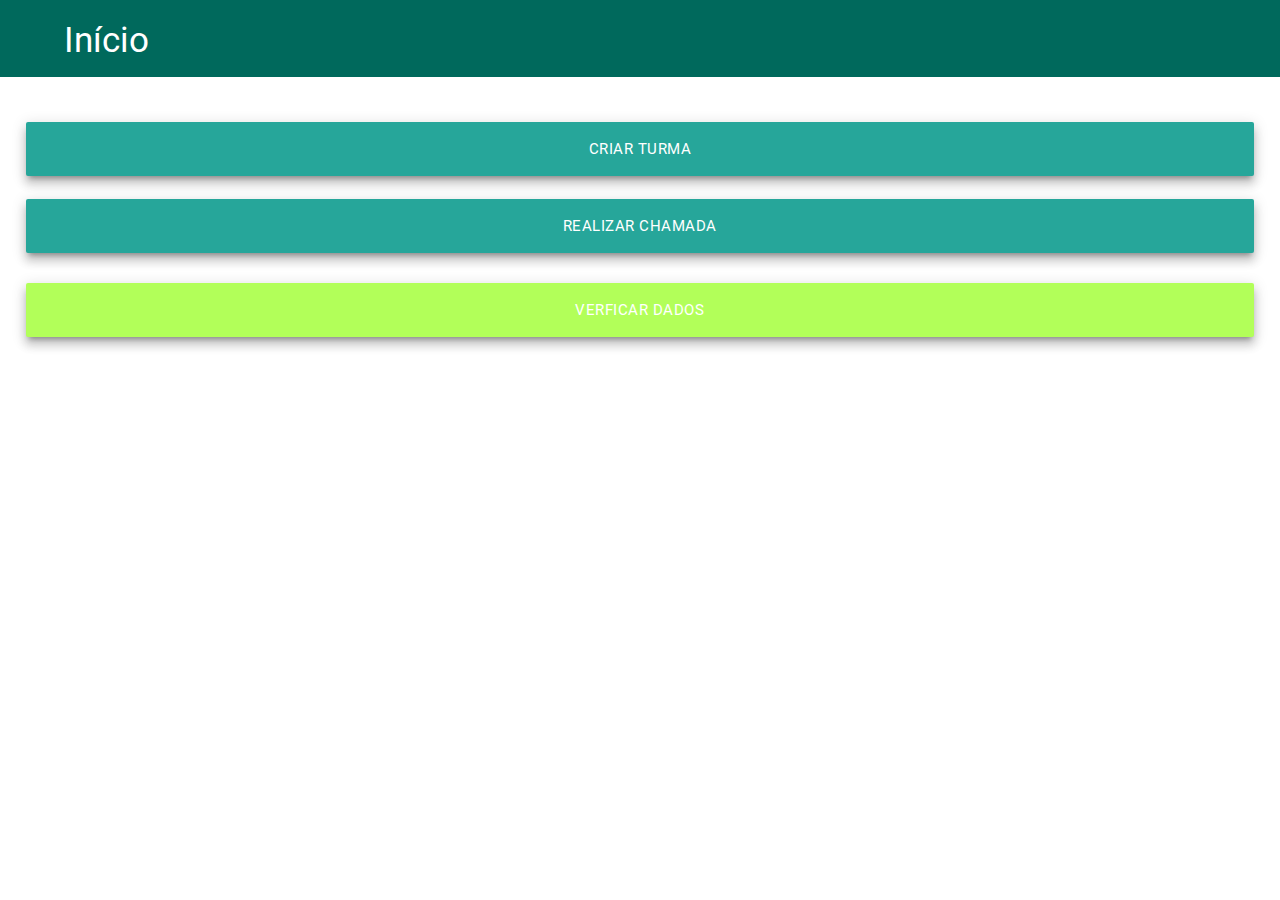
<file: platforms/android/assets/www/index.html>
<!DOCTYPE html>

<html ng-app="app">

    <head>
        <meta http-equiv="Content-Security-Policy" content="default-src 'self' data: gap: https://ssl.gstatic.com 'unsafe-eval'; style-src 'self' 'unsafe-inline'; media-src *; img-src 'self' data: content:; script-src 'self' 'unsafe-inline';">
        <meta name="format-detection" content="telephone=no">
        <meta name="msapplication-tap-highlight" content="no">
        <meta name="viewport" content="user-scalable=no, initial-scale=1, maximum-scale=1, minimum-scale=1, width=device-width">

        <link rel="stylesheet" type="text/css" href="css/estilo.css">
        <link rel="stylesheet" type="text/css" href="css/material-icons.css">
        <link rel="stylesheet" type="text/css" href="css/materialize/css/materialize.css">

        <title>Hello World</title>
    </head>
    <body>
        <div class="app">

            <div id="deviceready" class="blink">

            <ui-view></ui-view>
            </div>
        </div>
        <script type="text/javascript" src="cordova.js"></script>
        <script type="text/javascript" src="js/system/angular.min.js"></script>
        <script type="text/javascript" src="js/system/angular-ui-router.min.js"></script>
        <script type="text/javascript" src="js/system/localforage.min.js"></script>
        <script type="text/javascript" src="js/system/angular-localForage.min.js"></script>
        <script type="text/javascript" src="js/csv-to-json.js"></script>
        <script type="text/javascript" src="js/system/moment.min.js"></script>

        <script type="text/javascript" src="js/module.js"></script>
        <script type="text/javascript" src="js/controllers/inicio-controller.js"></script>
        <script type="text/javascript" src="js/controllers/import-controller.js"></script>
        <script type="text/javascript" src="js/controllers/chamada-controller.js"></script>
        <script type="text/javascript" src="js/controllers/turmas-controller.js"></script>
    </body>
</html>
</file>
<file: platforms/android/assets/www/css/estilo.css>
.titulo {
    font-size: 2.3rem;
    margin-left: 5%;
    margin-right: auto;
    top: 0;
    position: top;
    background-color: #00695c;
    color: white;
    text-align: center;
}
.espaco{
	padding-bottom: 3em;
}
.btn-large{
	width: 96%;
</file>
<file: platforms/android/assets/www/css/material-icons.css>
.mi {
  position: relative;
  top: 1px;
  font-family: 'Material Icons';
  font-weight: normal;
  font-style: normal;
  font-size: inherit;
  line-height: 1;
  letter-spacing: normal;
  text-transform: none;
  display: inline-block;
  word-wrap: normal;
  text-rendering: auto;
  -webkit-font-feature-settings: 'liga';
  -moz-font-feature-settings: 'liga';
       font-feature-settings: 'liga';
  -webkit-font-smoothing: antialiased;
  -moz-osx-font-smoothing: grayscale;
}
.mi-18 {
  font-size: 18px;
}
.mi-24 {
  font-size: 24px;
}
.mi-36 {
  font-size: 36px;
}
.mi-48 {
  font-size: 48px;
}
.mi-dark {
  color: rgba(0,0,0,0.54);
}
.mi-dark.mi-disabled {
  color: rgba(0,0,0,0.26);
}
.mi-light {
  color: #fff;
}
.mi-light.mi-disabled {
  color: rgba(255,255,255,0.3);
}
.mi-3d-rotation:before {
  content: "\e84d";
}
.mi-access-alarm:before {
  content: "\e190";
}
.mi-access-alarms:before {
  content: "\e191";
}
.mi-access-time:before {
  content: "\e192";
}
.mi-accessibility:before {
  content: "\e84e";
}
.mi-account-balance:before {
  content: "\e84f";
}
.mi-account-balance-wallet:before {
  content: "\e850";
}
.mi-account-box:before {
  content: "\e851";
}
.mi-account-circle:before {
  content: "\e853";
}
.mi-adb:before {
  content: "\e60e";
}
.mi-add:before {
  content: "\e145";
}
.mi-add-alarm:before {
  content: "\e193";
}
.mi-add-alert:before {
  content: "\e003";
}
.mi-add-box:before {
  content: "\e146";
}
.mi-add-circle:before {
  content: "\e147";
}
.mi-add-circle-outline:before {
  content: "\e148";
}
.mi-add-shopping-cart:before {
  content: "\e854";
}
.mi-add-to-photos:before {
  content: "\e39d";
}
.mi-adjust:before {
  content: "\e39e";
}
.mi-airline-seat-flat:before {
  content: "\e630";
}
.mi-airline-seat-flat-angled:before {
  content: "\e631";
}
.mi-airline-seat-individual-suite:before {
  content: "\e632";
}
.mi-airline-seat-legroom-extra:before {
  content: "\e633";
}
.mi-airline-seat-legroom-normal:before {
  content: "\e634";
}
.mi-airline-seat-legroom-reduced:before {
  content: "\e635";
}
.mi-airline-seat-recline-extra:before {
  content: "\e636";
}
.mi-airline-seat-recline-normal:before {
  content: "\e637";
}
.mi-airplanemode-active:before {
  content: "\e195";
}
.mi-airplanemode-inactive:before {
  content: "\e194";
}
.mi-airplay:before {
  content: "\e055";
}
.mi-alarm:before {
  content: "\e855";
}
.mi-alarm-add:before {
  content: "\e856";
}
.mi-alarm-off:before {
  content: "\e857";
}
.mi-alarm-on:before {
  content: "\e858";
}
.mi-album:before {
  content: "\e019";
}
.mi-android:before {
  content: "\e859";
}
.mi-announcement:before {
  content: "\e85a";
}
.mi-apps:before {
  content: "\e5c3";
}
.mi-archive:before {
  content: "\e149";
}
.mi-arrow-back:before {
  content: "\e5c4";
}
.mi-arrow-drop-down:before {
  content: "\e5c5";
}
.mi-arrow-drop-down-circle:before {
  content: "\e5c6";
}
.mi-arrow-drop-up:before {
  content: "\e5c7";
}
.mi-arrow-forward:before {
  content: "\e5c8";
}
.mi-aspect-ratio:before {
  content: "\e85b";
}
.mi-assessment:before {
  content: "\e85c";
}
.mi-assignment:before {
  content: "\e85d";
}
.mi-assignment-ind:before {
  content: "\e85e";
}
.mi-assignment-late:before {
  content: "\e85f";
}
.mi-assignment-return:before {
  content: "\e860";
}
.mi-assignment-returned:before {
  content: "\e861";
}
.mi-assignment-turned-in:before {
  content: "\e862";
}
.mi-assistant:before {
  content: "\e39f";
}
.mi-assistant-photo:before {
  content: "\e3a0";
}
.mi-attach-file:before {
  content: "\e226";
}
.mi-attach-money:before {
  content: "\e227";
}
.mi-attachment:before {
  content: "\e2bc";
}
.mi-audiotrack:before {
  content: "\e3a1";
}
.mi-autorenew:before {
  content: "\e863";
}
.mi-av-timer:before {
  content: "\e01b";
}
.mi-backspace:before {
  content: "\e14a";
}
.mi-backup:before {
  content: "\e864";
}
.mi-battery-alert:before {
  content: "\e19c";
}
.mi-battery-charging-full:before {
  content: "\e1a3";
}
.mi-battery-full:before {
  content: "\e1a4";
}
.mi-battery-std:before {
  content: "\e1a5";
}
.mi-battery-unknown:before {
  content: "\e1a6";
}
.mi-beenhere:before {
  content: "\e52d";
}
.mi-block:before {
  content: "\e14b";
}
.mi-bluetooth:before {
  content: "\e1a7";
}
.mi-bluetooth-audio:before {
  content: "\e60f";
}
.mi-bluetooth-connected:before {
  content: "\e1a8";
}
.mi-bluetooth-disabled:before {
  content: "\e1a9";
}
.mi-bluetooth-searching:before {
  content: "\e1aa";
}
.mi-blur-circular:before {
  content: "\e3a2";
}
.mi-blur-linear:before {
  content: "\e3a3";
}
.mi-blur-off:before {
  content: "\e3a4";
}
.mi-blur-on:before {
  content: "\e3a5";
}
.mi-book:before {
  content: "\e865";
}
.mi-bookmark:before {
  content: "\e866";
}
.mi-bookmark-border:before {
  content: "\e867";
}
.mi-border-all:before {
  content: "\e228";
}
.mi-border-bottom:before {
  content: "\e229";
}
.mi-border-clear:before {
  content: "\e22a";
}
.mi-border-color:before {
  content: "\e22b";
}
.mi-border-horizontal:before {
  content: "\e22c";
}
.mi-border-inner:before {
  content: "\e22d";
}
.mi-border-left:before {
  content: "\e22e";
}
.mi-border-outer:before {
  content: "\e22f";
}
.mi-border-right:before {
  content: "\e230";
}
.mi-border-style:before {
  content: "\e231";
}
.mi-border-top:before {
  content: "\e232";
}
.mi-border-vertical:before {
  content: "\e233";
}
.mi-brightness-1:before {
  content: "\e3a6";
}
.mi-brightness-2:before {
  content: "\e3a7";
}
.mi-brightness-3:before {
  content: "\e3a8";
}
.mi-brightness-4:before {
  content: "\e3a9";
}
.mi-brightness-5:before {
  content: "\e3aa";
}
.mi-brightness-6:before {
  content: "\e3ab";
}
.mi-brightness-7:before {
  content: "\e3ac";
}
.mi-brightness-auto:before {
  content: "\e1ab";
}
.mi-brightness-high:before {
  content: "\e1ac";
}
.mi-brightness-low:before {
  content: "\e1ad";
}
.mi-brightness-medium:before {
  content: "\e1ae";
}
.mi-broken-image:before {
  content: "\e3ad";
}
.mi-brush:before {
  content: "\e3ae";
}
.mi-bug-report:before {
  content: "\e868";
}
.mi-build:before {
  content: "\e869";
}
.mi-business:before {
  content: "\e0af";
}
.mi-cached:before {
  content: "\e86a";
}
.mi-cake:before {
  content: "\e7e9";
}
.mi-call:before {
  content: "\e0b0";
}
.mi-call-end:before {
  content: "\e0b1";
}
.mi-call-made:before {
  content: "\e0b2";
}
.mi-call-merge:before {
  content: "\e0b3";
}
.mi-call-missed:before {
  content: "\e0b4";
}
.mi-call-received:before {
  content: "\e0b5";
}
.mi-call-split:before {
  content: "\e0b6";
}
.mi-camera:before {
  content: "\e3af";
}
.mi-camera-alt:before {
  content: "\e3b0";
}
.mi-camera-enhance:before {
  content: "\e8fc";
}
.mi-camera-front:before {
  content: "\e3b1";
}
.mi-camera-rear:before {
  content: "\e3b2";
}
.mi-camera-roll:before {
  content: "\e3b3";
}
.mi-cancel:before {
  content: "\e5c9";
}
.mi-card-giftcard:before {
  content: "\e8f6";
}
.mi-card-membership:before {
  content: "\e8f7";
}
.mi-card-travel:before {
  content: "\e8f8";
}
.mi-cast:before {
  content: "\e307";
}
.mi-cast-connected:before {
  content: "\e308";
}
.mi-center-focus-strong:before {
  content: "\e3b4";
}
.mi-center-focus-weak:before {
  content: "\e3b5";
}
.mi-change-history:before {
  content: "\e86b";
}
.mi-chat:before {
  content: "\e0b7";
}
.mi-chat-bubble:before {
  content: "\e0ca";
}
.mi-chat-bubble-outline:before {
  content: "\e0cb";
}
.mi-check:before {
  content: "\e5ca";
}
.mi-check-box:before {
  content: "\e834";
}
.mi-check-box-outline-blank:before {
  content: "\e835";
}
.mi-check-circle:before {
  content: "\e86c";
}
.mi-chevron-left:before {
  content: "\e5cb";
}
.mi-chevron-right:before {
  content: "\e5cc";
}
.mi-chrome-reader-mode:before {
  content: "\e86d";
}
.mi-class:before {
  content: "\e86e";
}
.mi-clear:before {
  content: "\e14c";
}
.mi-clear-all:before {
  content: "\e0b8";
}
.mi-close:before {
  content: "\e5cd";
}
.mi-closed-caption:before {
  content: "\e01c";
}
.mi-cloud:before {
  content: "\e2bd";
}
.mi-cloud-circle:before {
  content: "\e2be";
}
.mi-cloud-done:before {
  content: "\e2bf";
}
.mi-cloud-download:before {
  content: "\e2c0";
}
.mi-cloud-off:before {
  content: "\e2c1";
}
.mi-cloud-queue:before {
  content: "\e2c2";
}
.mi-cloud-upload:before {
  content: "\e2c3";
}
.mi-code:before {
  content: "\e86f";
}
.mi-collections:before {
  content: "\e3b6";
}
.mi-collections-bookmark:before {
  content: "\e431";
}
.mi-color-lens:before {
  content: "\e3b7";
}
.mi-colorize:before {
  content: "\e3b8";
}
.mi-comment:before {
  content: "\e0b9";
}
.mi-compare:before {
  content: "\e3b9";
}
.mi-computer:before {
  content: "\e30a";
}
.mi-confirmation-number:before {
  content: "\e638";
}
.mi-contact-phone:before {
  content: "\e0cf";
}
.mi-contacts:before {
  content: "\e0ba";
}
.mi-content-copy:before {
  content: "\e14d";
}
.mi-content-cut:before {
  content: "\e14e";
}
.mi-content-paste:before {
  content: "\e14f";
}
.mi-control-point:before {
  content: "\e3ba";
}
.mi-control-point-duplicate:before {
  content: "\e3bb";
}
.mi-create:before {
  content: "\e150";
}
.mi-credit-card:before {
  content: "\e870";
}
.mi-crop:before {
  content: "\e3be";
}
.mi-crop-16-9:before {
  content: "\e3bc";
}
.mi-crop-3-2:before {
  content: "\e3bd";
}
.mi-crop-5-4:before {
  content: "\e3bf";
}
.mi-crop-7-5:before {
  content: "\e3c0";
}
.mi-crop-din:before {
  content: "\e3c1";
}
.mi-crop-free:before {
  content: "\e3c2";
}
.mi-crop-landscape:before {
  content: "\e3c3";
}
.mi-crop-original:before {
  content: "\e3c4";
}
.mi-crop-portrait:before {
  content: "\e3c5";
}
.mi-crop-square:before {
  content: "\e3c6";
}
.mi-dashboard:before {
  content: "\e871";
}
.mi-data-usage:before {
  content: "\e1af";
}
.mi-dehaze:before {
  content: "\e3c7";
}
.mi-delete:before {
  content: "\e872";
}
.mi-description:before {
  content: "\e873";
}
.mi-desktop-mac:before {
  content: "\e30b";
}
.mi-desktop-windows:before {
  content: "\e30c";
}
.mi-details:before {
  content: "\e3c8";
}
.mi-developer-board:before {
  content: "\e30d";
}
.mi-developer-mode:before {
  content: "\e1b0";
}
.mi-device-hub:before {
  content: "\e335";
}
.mi-devices:before {
  content: "\e1b1";
}
.mi-dialer-sip:before {
  content: "\e0bb";
}
.mi-dialpad:before {
  content: "\e0bc";
}
.mi-directions:before {
  content: "\e52e";
}
.mi-directions-bike:before {
  content: "\e52f";
}
.mi-directions-boat:before {
  content: "\e532";
}
.mi-directions-bus:before {
  content: "\e530";
}
.mi-directions-car:before {
  content: "\e531";
}
.mi-directions-railway:before {
  content: "\e534";
}
.mi-directions-run:before {
  content: "\e566";
}
.mi-directions-subway:before {
  content: "\e533";
}
.mi-directions-transit:before {
  content: "\e535";
}
.mi-directions-walk:before {
  content: "\e536";
}
.mi-disc-full:before {
  content: "\e610";
}
.mi-dns:before {
  content: "\e875";
}
.mi-do-not-disturb:before {
  content: "\e612";
}
.mi-do-not-disturb-alt:before {
  content: "\e611";
}
.mi-dock:before {
  content: "\e30e";
}
.mi-domain:before {
  content: "\e7ee";
}
.mi-done:before {
  content: "\e876";
}
.mi-done-all:before {
  content: "\e877";
}
.mi-drafts:before {
  content: "\e151";
}
.mi-drive-eta:before {
  content: "\e613";
}
.mi-dvr:before {
  content: "\e1b2";
}
.mi-edit:before {
  content: "\e3c9";
}
.mi-eject:before {
  content: "\e8fb";
}
.mi-email:before {
  content: "\e0be";
}
.mi-equalizer:before {
  content: "\e01d";
}
.mi-error:before {
  content: "\e000";
}
.mi-error-outline:before {
  content: "\e001";
}
.mi-event:before {
  content: "\e878";
}
.mi-event-available:before {
  content: "\e614";
}
.mi-event-busy:before {
  content: "\e615";
}
.mi-event-note:before {
  content: "\e616";
}
.mi-event-seat:before {
  content: "\e903";
}
.mi-exit-to-app:before {
  content: "\e879";
}
.mi-expand-less:before {
  content: "\e5ce";
}
.mi-expand-more:before {
  content: "\e5cf";
}
.mi-explicit:before {
  content: "\e01e";
}
.mi-explore:before {
  content: "\e87a";
}
.mi-exposure:before {
  content: "\e3ca";
}
.mi-exposure-neg-1:before {
  content: "\e3cb";
}
.mi-exposure-neg-2:before {
  content: "\e3cc";
}
.mi-exposure-plus-1:before {
  content: "\e3cd";
}
.mi-exposure-plus-2:before {
  content: "\e3ce";
}
.mi-exposure-zero:before {
  content: "\e3cf";
}
.mi-extension:before {
  content: "\e87b";
}
.mi-face:before {
  content: "\e87c";
}
.mi-fast-forward:before {
  content: "\e01f";
}
.mi-fast-rewind:before {
  content: "\e020";
}
.mi-favorite:before {
  content: "\e87d";
}
.mi-favorite-border:before {
  content: "\e87e";
}
.mi-feedback:before {
  content: "\e87f";
}
.mi-file-download:before {
  content: "\e2c4";
}
.mi-file-upload:before {
  content: "\e2c6";
}
.mi-filter:before {
  content: "\e3d3";
}
.mi-filter-1:before {
  content: "\e3d0";
}
.mi-filter-2:before {
  content: "\e3d1";
}
.mi-filter-3:before {
  content: "\e3d2";
}
.mi-filter-4:before {
  content: "\e3d4";
}
.mi-filter-5:before {
  content: "\e3d5";
}
.mi-filter-6:before {
  content: "\e3d6";
}
.mi-filter-7:before {
  content: "\e3d7";
}
.mi-filter-8:before {
  content: "\e3d8";
}
.mi-filter-9:before {
  content: "\e3d9";
}
.mi-filter-9-plus:before {
  content: "\e3da";
}
.mi-filter-b-and-w:before {
  content: "\e3db";
}
.mi-filter-center-focus:before {
  content: "\e3dc";
}
.mi-filter-drama:before {
  content: "\e3dd";
}
.mi-filter-frames:before {
  content: "\e3de";
}
.mi-filter-hdr:before {
  content: "\e3df";
}
.mi-filter-list:before {
  content: "\e152";
}
.mi-filter-none:before {
  content: "\e3e0";
}
.mi-filter-tilt-shift:before {
  content: "\e3e2";
}
.mi-filter-vintage:before {
  content: "\e3e3";
}
.mi-find-in-page:before {
  content: "\e880";
}
.mi-find-replace:before {
  content: "\e881";
}
.mi-flag:before {
  content: "\e153";
}
.mi-flare:before {
  content: "\e3e4";
}
.mi-flash-auto:before {
  content: "\e3e5";
}
.mi-flash-off:before {
  content: "\e3e6";
}
.mi-flash-on:before {
  content: "\e3e7";
}
.mi-flight:before {
  content: "\e539";
}
.mi-flight-land:before {
  content: "\e904";
}
.mi-flight-takeoff:before {
  content: "\e905";
}
.mi-flip:before {
  content: "\e3e8";
}
.mi-flip-to-back:before {
  content: "\e882";
}
.mi-flip-to-front:before {
  content: "\e883";
}
.mi-folder:before {
  content: "\e2c7";
}
.mi-folder-open:before {
  content: "\e2c8";
}
.mi-folder-shared:before {
  content: "\e2c9";
}
.mi-folder-special:before {
  content: "\e617";
}
.mi-font-download:before {
  content: "\e167";
}
.mi-format-align-center:before {
  content: "\e234";
}
.mi-format-align-justify:before {
  content: "\e235";
}
.mi-format-align-left:before {
  content: "\e236";
}
.mi-format-align-right:before {
  content: "\e237";
}
.mi-format-bold:before {
  content: "\e238";
}
.mi-format-clear:before {
  content: "\e239";
}
.mi-format-color-fill:before {
  content: "\e23a";
}
.mi-format-color-reset:before {
  content: "\e23b";
}
.mi-format-color-text:before {
  content: "\e23c";
}
.mi-format-indent-decrease:before {
  content: "\e23d";
}
.mi-format-indent-increase:before {
  content: "\e23e";
}
.mi-format-italic:before {
  content: "\e23f";
}
.mi-format-line-spacing:before {
  content: "\e240";
}
.mi-format-list-bulleted:before {
  content: "\e241";
}
.mi-format-list-numbered:before {
  content: "\e242";
}
.mi-format-paint:before {
  content: "\e243";
}
.mi-format-quote:before {
  content: "\e244";
}
.mi-format-size:before {
  content: "\e245";
}
.mi-format-strikethrough:before {
  content: "\e246";
}
.mi-format-textdirection-l-to-r:before {
  content: "\e247";
}
.mi-format-textdirection-r-to-l:before {
  content: "\e248";
}
.mi-format-underlined:before {
  content: "\e249";
}
.mi-forum:before {
  content: "\e0bf";
}
.mi-forward:before {
  content: "\e154";
}
.mi-forward-10:before {
  content: "\e056";
}
.mi-forward-30:before {
  content: "\e057";
}
.mi-forward-5:before {
  content: "\e058";
}
.mi-fullscreen:before {
  content: "\e5d0";
}
.mi-fullscreen-exit:before {
  content: "\e5d1";
}
.mi-functions:before {
  content: "\e24a";
}
.mi-gamepad:before {
  content: "\e30f";
}
.mi-games:before {
  content: "\e021";
}
.mi-gesture:before {
  content: "\e155";
}
.mi-get-app:before {
  content: "\e884";
}
.mi-gif:before {
  content: "\e908";
}
.mi-gps-fixed:before {
  content: "\e1b3";
}
.mi-gps-not-fixed:before {
  content: "\e1b4";
}
.mi-gps-off:before {
  content: "\e1b5";
}
.mi-grade:before {
  content: "\e885";
}
.mi-gradient:before {
  content: "\e3e9";
}
.mi-grain:before {
  content: "\e3ea";
}
.mi-graphic-eq:before {
  content: "\e1b8";
}
.mi-grid-off:before {
  content: "\e3eb";
}
.mi-grid-on:before {
  content: "\e3ec";
}
.mi-group:before {
  content: "\e7ef";
}
.mi-group-add:before {
  content: "\e7f0";
}
.mi-group-work:before {
  content: "\e886";
}
.mi-hd:before {
  content: "\e052";
}
.mi-hdr-off:before {
  content: "\e3ed";
}
.mi-hdr-on:before {
  content: "\e3ee";
}
.mi-hdr-strong:before {
  content: "\e3f1";
}
.mi-hdr-weak:before {
  content: "\e3f2";
}
.mi-headset:before {
  content: "\e310";
}
.mi-headset-mic:before {
  content: "\e311";
}
.mi-healing:before {
  content: "\e3f3";
}
.mi-hearing:before {
  content: "\e023";
}
.mi-help:before {
  content: "\e887";
}
.mi-help-outline:before {
  content: "\e8fd";
}
.mi-high-quality:before {
  content: "\e024";
}
.mi-highlight-off:before {
  content: "\e888";
}
.mi-history:before {
  content: "\e889";
}
.mi-home:before {
  content: "\e88a";
}
.mi-hotel:before {
  content: "\e53a";
}
.mi-hourglass-empty:before {
  content: "\e88b";
}
.mi-hourglass-full:before {
  content: "\e88c";
}
.mi-http:before {
  content: "\e902";
}
.mi-https:before {
  content: "\e88d";
}
.mi-image:before {
  content: "\e3f4";
}
.mi-image-aspect-ratio:before {
  content: "\e3f5";
}
.mi-import-export:before {
  content: "\e0c3";
}
.mi-inbox:before {
  content: "\e156";
}
.mi-indeterminate-check-box:before {
  content: "\e909";
}
.mi-info:before {
  content: "\e88e";
}
.mi-info-outline:before {
  content: "\e88f";
}
.mi-input:before {
  content: "\e890";
}
.mi-insert-chart:before {
  content: "\e24b";
}
.mi-insert-comment:before {
  content: "\e24c";
}
.mi-insert-drive-file:before {
  content: "\e24d";
}
.mi-insert-emoticon:before {
  content: "\e24e";
}
.mi-insert-invitation:before {
  content: "\e24f";
}
.mi-insert-link:before {
  content: "\e250";
}
.mi-insert-photo:before {
  content: "\e251";
}
.mi-invert-colors:before {
  content: "\e891";
}
.mi-invert-colors-off:before {
  content: "\e0c4";
}
.mi-iso:before {
  content: "\e3f6";
}
.mi-keyboard:before {
  content: "\e312";
}
.mi-keyboard-arrow-down:before {
  content: "\e313";
}
.mi-keyboard-arrow-left:before {
  content: "\e314";
}
.mi-keyboard-arrow-right:before {
  content: "\e315";
}
.mi-keyboard-arrow-up:before {
  content: "\e316";
}
.mi-keyboard-backspace:before {
  content: "\e317";
}
.mi-keyboard-capslock:before {
  content: "\e318";
}
.mi-keyboard-hide:before {
  content: "\e31a";
}
.mi-keyboard-return:before {
  content: "\e31b";
}
.mi-keyboard-tab:before {
  content: "\e31c";
}
.mi-keyboard-voice:before {
  content: "\e31d";
}
.mi-label:before {
  content: "\e892";
}
.mi-label-outline:before {
  content: "\e893";
}
.mi-landscape:before {
  content: "\e3f7";
}
.mi-language:before {
  content: "\e894";
}
.mi-laptop:before {
  content: "\e31e";
}
.mi-laptop-chromebook:before {
  content: "\e31f";
}
.mi-laptop-mac:before {
  content: "\e320";
}
.mi-laptop-windows:before {
  content: "\e321";
}
.mi-launch:before {
  content: "\e895";
}
.mi-layers:before {
  content: "\e53b";
}
.mi-layers-clear:before {
  content: "\e53c";
}
.mi-leak-add:before {
  content: "\e3f8";
}
.mi-leak-remove:before {
  content: "\e3f9";
}
.mi-lens:before {
  content: "\e3fa";
}
.mi-library-add:before {
  content: "\e02e";
}
.mi-library-books:before {
  content: "\e02f";
}
.mi-library-music:before {
  content: "\e030";
}
.mi-link:before {
  content: "\e157";
}
.mi-list:before {
  content: "\e896";
}
.mi-live-help:before {
  content: "\e0c6";
}
.mi-live-tv:before {
  content: "\e639";
}
.mi-local-activity:before {
  content: "\e53f";
}
.mi-local-airport:before {
  content: "\e53d";
}
.mi-local-atm:before {
  content: "\e53e";
}
.mi-local-bar:before {
  content: "\e540";
}
.mi-local-cafe:before {
  content: "\e541";
}
.mi-local-car-wash:before {
  content: "\e542";
}
.mi-local-convenience-store:before {
  content: "\e543";
}
.mi-local-dining:before {
  content: "\e556";
}
.mi-local-drink:before {
  content: "\e544";
}
.mi-local-florist:before {
  content: "\e545";
}
.mi-local-gas-station:before {
  content: "\e546";
}
.mi-local-grocery-store:before {
  content: "\e547";
}
.mi-local-hospital:before {
  content: "\e548";
}
.mi-local-hotel:before {
  content: "\e549";
}
.mi-local-laundry-service:before {
  content: "\e54a";
}
.mi-local-library:before {
  content: "\e54b";
}
.mi-local-mall:before {
  content: "\e54c";
}
.mi-local-movies:before {
  content: "\e54d";
}
.mi-local-offer:before {
  content: "\e54e";
}
.mi-local-parking:before {
  content: "\e54f";
}
.mi-local-pharmacy:before {
  content: "\e550";
}
.mi-local-phone:before {
  content: "\e551";
}
.mi-local-pizza:before {
  content: "\e552";
}
.mi-local-play:before {
  content: "\e553";
}
.mi-local-post-office:before {
  content: "\e554";
}
.mi-local-printshop:before {
  content: "\e555";
}
.mi-local-see:before {
  content: "\e557";
}
.mi-local-shipping:before {
  content: "\e558";
}
.mi-local-taxi:before {
  content: "\e559";
}
.mi-location-city:before {
  content: "\e7f1";
}
.mi-location-disabled:before {
  content: "\e1b6";
}
.mi-location-off:before {
  content: "\e0c7";
}
.mi-location-on:before {
  content: "\e0c8";
}
.mi-location-searching:before {
  content: "\e1b7";
}
.mi-lock:before {
  content: "\e897";
}
.mi-lock-open:before {
  content: "\e898";
}
.mi-lock-outline:before {
  content: "\e899";
}
.mi-looks:before {
  content: "\e3fc";
}
.mi-looks-3:before {
  content: "\e3fb";
}
.mi-looks-4:before {
  content: "\e3fd";
}
.mi-looks-5:before {
  content: "\e3fe";
}
.mi-looks-6:before {
  content: "\e3ff";
}
.mi-looks-one:before {
  content: "\e400";
}
.mi-looks-two:before {
  content: "\e401";
}
.mi-loop:before {
  content: "\e028";
}
.mi-loupe:before {
  content: "\e402";
}
.mi-loyalty:before {
  content: "\e89a";
}
.mi-mail:before {
  content: "\e158";
}
.mi-map:before {
  content: "\e55b";
}
.mi-markunread:before {
  content: "\e159";
}
.mi-markunread-mailbox:before {
  content: "\e89b";
}
.mi-memory:before {
  content: "\e322";
}
.mi-menu:before {
  content: "\e5d2";
}
.mi-merge-type:before {
  content: "\e252";
}
.mi-message:before {
  content: "\e0c9";
}
.mi-mic:before {
  content: "\e029";
}
.mi-mic-none:before {
  content: "\e02a";
}
.mi-mic-off:before {
  content: "\e02b";
}
.mi-mms:before {
  content: "\e618";
}
.mi-mode-comment:before {
  content: "\e253";
}
.mi-mode-edit:before {
  content: "\e254";
}
.mi-money-off:before {
  content: "\e25c";
}
.mi-monochrome-photos:before {
  content: "\e403";
}
.mi-mood:before {
  content: "\e7f2";
}
.mi-mood-bad:before {
  content: "\e7f3";
}
.mi-more:before {
  content: "\e619";
}
.mi-more-horiz:before {
  content: "\e5d3";
}
.mi-more-vert:before {
  content: "\e5d4";
}
.mi-mouse:before {
  content: "\e323";
}
.mi-movie:before {
  content: "\e02c";
}
.mi-movie-creation:before {
  content: "\e404";
}
.mi-music-note:before {
  content: "\e405";
}
.mi-my-location:before {
  content: "\e55c";
}
.mi-nature:before {
  content: "\e406";
}
.mi-nature-people:before {
  content: "\e407";
}
.mi-navigate-before:before {
  content: "\e408";
}
.mi-navigate-next:before {
  content: "\e409";
}
.mi-navigation:before {
  content: "\e55d";
}
.mi-network-cell:before {
  content: "\e1b9";
}
.mi-network-locked:before {
  content: "\e61a";
}
.mi-network-wifi:before {
  content: "\e1ba";
}
.mi-new-releases:before {
  content: "\e031";
}
.mi-nfc:before {
  content: "\e1bb";
}
.mi-no-sim:before {
  content: "\e0cc";
}
.mi-not-interested:before {
  content: "\e033";
}
.mi-note-add:before {
  content: "\e89c";
}
.mi-notifications:before {
  content: "\e7f4";
}
.mi-notifications-active:before {
  content: "\e7f7";
}
.mi-notifications-none:before {
  content: "\e7f5";
}
.mi-notifications-off:before {
  content: "\e7f6";
}
.mi-notifications-paused:before {
  content: "\e7f8";
}
.mi-offline-pin:before {
  content: "\e90a";
}
.mi-ondemand-video:before {
  content: "\e63a";
}
.mi-open-in-browser:before {
  content: "\e89d";
}
.mi-open-in-new:before {
  content: "\e89e";
}
.mi-open-with:before {
  content: "\e89f";
}
.mi-pages:before {
  content: "\e7f9";
}
.mi-pageview:before {
  content: "\e8a0";
}
.mi-palette:before {
  content: "\e40a";
}
.mi-panorama:before {
  content: "\e40b";
}
.mi-panorama-fish-eye:before {
  content: "\e40c";
}
.mi-panorama-horizontal:before {
  content: "\e40d";
}
.mi-panorama-vertical:before {
  content: "\e40e";
}
.mi-panorama-wide-angle:before {
  content: "\e40f";
}
.mi-party-mode:before {
  content: "\e7fa";
}
.mi-pause:before {
  content: "\e034";
}
.mi-pause-circle-filled:before {
  content: "\e035";
}
.mi-pause-circle-outline:before {
  content: "\e036";
}
.mi-payment:before {
  content: "\e8a1";
}
.mi-people:before {
  content: "\e7fb";
}
.mi-people-outline:before {
  content: "\e7fc";
}
.mi-perm-camera-mic:before {
  content: "\e8a2";
}
.mi-perm-contact-calendar:before {
  content: "\e8a3";
}
.mi-perm-data-setting:before {
  content: "\e8a4";
}
.mi-perm-device-information:before {
  content: "\e8a5";
}
.mi-perm-identity:before {
  content: "\e8a6";
}
.mi-perm-media:before {
  content: "\e8a7";
}
.mi-perm-phone-msg:before {
  content: "\e8a8";
}
.mi-perm-scan-wifi:before {
  content: "\e8a9";
}
.mi-person:before {
  content: "\e7fd";
}
.mi-person-add:before {
  content: "\e7fe";
}
.mi-person-outline:before {
  content: "\e7ff";
}
.mi-person-pin:before {
  content: "\e55a";
}
.mi-personal-video:before {
  content: "\e63b";
}
.mi-phone:before {
  content: "\e0cd";
}
.mi-phone-android:before {
  content: "\e324";
}
.mi-phone-bluetooth-speaker:before {
  content: "\e61b";
}
.mi-phone-forwarded:before {
  content: "\e61c";
}
.mi-phone-in-talk:before {
  content: "\e61d";
}
.mi-phone-iphone:before {
  content: "\e325";
}
.mi-phone-locked:before {
  content: "\e61e";
}
.mi-phone-missed:before {
  content: "\e61f";
}
.mi-phone-paused:before {
  content: "\e620";
}
.mi-phonelink:before {
  content: "\e326";
}
.mi-phonelink-erase:before {
  content: "\e0db";
}
.mi-phonelink-lock:before {
  content: "\e0dc";
}
.mi-phonelink-off:before {
  content: "\e327";
}
.mi-phonelink-ring:before {
  content: "\e0dd";
}
.mi-phonelink-setup:before {
  content: "\e0de";
}
.mi-photo:before {
  content: "\e410";
}
.mi-photo-album:before {
  content: "\e411";
}
.mi-photo-camera:before {
  content: "\e412";
}
.mi-photo-library:before {
  content: "\e413";
}
.mi-photo-size-select-actual:before {
  content: "\e432";
}
.mi-photo-size-select-large:before {
  content: "\e433";
}
.mi-photo-size-select-small:before {
  content: "\e434";
}
.mi-picture-as-pdf:before {
  content: "\e415";
}
.mi-picture-in-picture:before {
  content: "\e8aa";
}
.mi-pin-drop:before {
  content: "\e55e";
}
.mi-place:before {
  content: "\e55f";
}
.mi-play-arrow:before {
  content: "\e037";
}
.mi-play-circle-filled:before {
  content: "\e038";
}
.mi-play-circle-outline:before {
  content: "\e039";
}
.mi-play-for-work:before {
  content: "\e906";
}
.mi-playlist-add:before {
  content: "\e03b";
}
.mi-plus-one:before {
  content: "\e800";
}
.mi-poll:before {
  content: "\e801";
}
.mi-polymer:before {
  content: "\e8ab";
}
.mi-portable-wifi-off:before {
  content: "\e0ce";
}
.mi-portrait:before {
  content: "\e416";
}
.mi-power:before {
  content: "\e63c";
}
.mi-power-input:before {
  content: "\e336";
}
.mi-power-settings-new:before {
  content: "\e8ac";
}
.mi-present-to-all:before {
  content: "\e0df";
}
.mi-print:before {
  content: "\e8ad";
}
.mi-public:before {
  content: "\e80b";
}
.mi-publish:before {
  content: "\e255";
}
.mi-query-builder:before {
  content: "\e8ae";
}
.mi-question-answer:before {
  content: "\e8af";
}
.mi-queue:before {
  content: "\e03c";
}
.mi-queue-music:before {
  content: "\e03d";
}
.mi-radio:before {
  content: "\e03e";
}
.mi-radio-button-checked:before {
  content: "\e837";
}
.mi-radio-button-unchecked:before {
  content: "\e836";
}
.mi-rate-review:before {
  content: "\e560";
}
.mi-receipt:before {
  content: "\e8b0";
}
.mi-recent-actors:before {
  content: "\e03f";
}
.mi-redeem:before {
  content: "\e8b1";
}
.mi-redo:before {
  content: "\e15a";
}
.mi-refresh:before {
  content: "\e5d5";
}
.mi-remove:before {
  content: "\e15b";
}
.mi-remove-circle:before {
  content: "\e15c";
}
.mi-remove-circle-outline:before {
  content: "\e15d";
}
.mi-remove-red-eye:before {
  content: "\e417";
}
.mi-reorder:before {
  content: "\e8fe";
}
.mi-repeat:before {
  content: "\e040";
}
.mi-repeat-one:before {
  content: "\e041";
}
.mi-replay:before {
  content: "\e042";
}
.mi-replay-10:before {
  content: "\e059";
}
.mi-replay-30:before {
  content: "\e05a";
}
.mi-replay-5:before {
  content: "\e05b";
}
.mi-reply:before {
  content: "\e15e";
}
.mi-reply-all:before {
  content: "\e15f";
}
.mi-report:before {
  content: "\e160";
}
.mi-report-problem:before {
  content: "\e8b2";
}
.mi-restaurant-menu:before {
  content: "\e561";
}
.mi-restore:before {
  content: "\e8b3";
}
.mi-ring-volume:before {
  content: "\e0d1";
}
.mi-room:before {
  content: "\e8b4";
}
.mi-rotate-90-degrees-ccw:before {
  content: "\e418";
}
.mi-rotate-left:before {
  content: "\e419";
}
.mi-rotate-right:before {
  content: "\e41a";
}
.mi-router:before {
  content: "\e328";
}
.mi-satellite:before {
  content: "\e562";
}
.mi-save:before {
  content: "\e161";
}
.mi-scanner:before {
  content: "\e329";
}
.mi-schedule:before {
  content: "\e8b5";
}
.mi-school:before {
  content: "\e80c";
}
.mi-screen-lock-landscape:before {
  content: "\e1be";
}
.mi-screen-lock-portrait:before {
  content: "\e1bf";
}
.mi-screen-lock-rotation:before {
  content: "\e1c0";
}
.mi-screen-rotation:before {
  content: "\e1c1";
}
.mi-sd-card:before {
  content: "\e623";
}
.mi-sd-storage:before {
  content: "\e1c2";
}
.mi-search:before {
  content: "\e8b6";
}
.mi-security:before {
  content: "\e32a";
}
.mi-select-all:before {
  content: "\e162";
}
.mi-send:before {
  content: "\e163";
}
.mi-settings:before {
  content: "\e8b8";
}
.mi-settings-applications:before {
  content: "\e8b9";
}
.mi-settings-backup-restore:before {
  content: "\e8ba";
}
.mi-settings-bluetooth:before {
  content: "\e8bb";
}
.mi-settings-brightness:before {
  content: "\e8bd";
}
.mi-settings-cell:before {
  content: "\e8bc";
}
.mi-settings-ethernet:before {
  content: "\e8be";
}
.mi-settings-input-antenna:before {
  content: "\e8bf";
}
.mi-settings-input-component:before {
  content: "\e8c0";
}
.mi-settings-input-composite:before {
  content: "\e8c1";
}
.mi-settings-input-hdmi:before {
  content: "\e8c2";
}
.mi-settings-input-svideo:before {
  content: "\e8c3";
}
.mi-settings-overscan:before {
  content: "\e8c4";
}
.mi-settings-phone:before {
  content: "\e8c5";
}
.mi-settings-power:before {
  content: "\e8c6";
}
.mi-settings-remote:before {
  content: "\e8c7";
}
.mi-settings-system-daydream:before {
  content: "\e1c3";
}
.mi-settings-voice:before {
  content: "\e8c8";
}
.mi-share:before {
  content: "\e80d";
}
.mi-shop:before {
  content: "\e8c9";
}
.mi-shop-two:before {
  content: "\e8ca";
}
.mi-shopping-basket:before {
  content: "\e8cb";
}
.mi-shopping-cart:before {
  content: "\e8cc";
}
.mi-shuffle:before {
  content: "\e043";
}
.mi-signal-cellular-4-bar:before {
  content: "\e1c8";
}
.mi-signal-cellular-connected-no-internet-4-bar:before {
  content: "\e1cd";
}
.mi-signal-cellular-no-sim:before {
  content: "\e1ce";
}
.mi-signal-cellular-null:before {
  content: "\e1cf";
}
.mi-signal-cellular-off:before {
  content: "\e1d0";
}
.mi-signal-wifi-4-bar:before {
  content: "\e1d8";
}
.mi-signal-wifi-4-bar-lock:before {
  content: "\e1d9";
}
.mi-signal-wifi-off:before {
  content: "\e1da";
}
.mi-sim-card:before {
  content: "\e32b";
}
.mi-sim-card-alert:before {
  content: "\e624";
}
.mi-skip-next:before {
  content: "\e044";
}
.mi-skip-previous:before {
  content: "\e045";
}
.mi-slideshow:before {
  content: "\e41b";
}
.mi-smartphone:before {
  content: "\e32c";
}
.mi-sms:before {
  content: "\e625";
}
.mi-sms-failed:before {
  content: "\e626";
}
.mi-snooze:before {
  content: "\e046";
}
.mi-sort:before {
  content: "\e164";
}
.mi-sort-by-alpha:before {
  content: "\e053";
}
.mi-space-bar:before {
  content: "\e256";
}
.mi-speaker:before {
  content: "\e32d";
}
.mi-speaker-group:before {
  content: "\e32e";
}
.mi-speaker-notes:before {
  content: "\e8cd";
}
.mi-speaker-phone:before {
  content: "\e0d2";
}
.mi-spellcheck:before {
  content: "\e8ce";
}
.mi-star:before {
  content: "\e838";
}
.mi-star-border:before {
  content: "\e83a";
}
.mi-star-half:before {
  content: "\e839";
}
.mi-stars:before {
  content: "\e8d0";
}
.mi-stay-current-landscape:before {
  content: "\e0d3";
}
.mi-stay-current-portrait:before {
  content: "\e0d4";
}
.mi-stay-primary-landscape:before {
  content: "\e0d5";
}
.mi-stay-primary-portrait:before {
  content: "\e0d6";
}
.mi-stop:before {
  content: "\e047";
}
.mi-storage:before {
  content: "\e1db";
}
.mi-store:before {
  content: "\e8d1";
}
.mi-store-mall-directory:before {
  content: "\e563";
}
.mi-straighten:before {
  content: "\e41c";
}
.mi-strikethrough-s:before {
  content: "\e257";
}
.mi-style:before {
  content: "\e41d";
}
.mi-subject:before {
  content: "\e8d2";
}
.mi-subtitles:before {
  content: "\e048";
}
.mi-supervisor-account:before {
  content: "\e8d3";
}
.mi-surround-sound:before {
  content: "\e049";
}
.mi-swap-calls:before {
  content: "\e0d7";
}
.mi-swap-horiz:before {
  content: "\e8d4";
}
.mi-swap-vert:before {
  content: "\e8d5";
}
.mi-swap-vertical-circle:before {
  content: "\e8d6";
}
.mi-switch-camera:before {
  content: "\e41e";
}
.mi-switch-video:before {
  content: "\e41f";
}
.mi-sync:before {
  content: "\e627";
}
.mi-sync-disabled:before {
  content: "\e628";
}
.mi-sync-problem:before {
  content: "\e629";
}
.mi-system-update:before {
  content: "\e62a";
}
.mi-system-update-alt:before {
  content: "\e8d7";
}
.mi-tab:before {
  content: "\e8d8";
}
.mi-tab-unselected:before {
  content: "\e8d9";
}
.mi-tablet:before {
  content: "\e32f";
}
.mi-tablet-android:before {
  content: "\e330";
}
.mi-tablet-mac:before {
  content: "\e331";
}
.mi-tag-faces:before {
  content: "\e420";
}
.mi-tap-and-play:before {
  content: "\e62b";
}
.mi-terrain:before {
  content: "\e564";
}
.mi-text-format:before {
  content: "\e165";
}
.mi-textsms:before {
  content: "\e0d8";
}
.mi-texture:before {
  content: "\e421";
}
.mi-theaters:before {
  content: "\e8da";
}
.mi-thumb-down:before {
  content: "\e8db";
}
.mi-thumb-up:before {
  content: "\e8dc";
}
.mi-thumbs-up-down:before {
  content: "\e8dd";
}
.mi-time-to-leave:before {
  content: "\e62c";
}
.mi-timelapse:before {
  content: "\e422";
}
.mi-timer:before {
  content: "\e425";
}
.mi-timer-10:before {
  content: "\e423";
}
.mi-timer-3:before {
  content: "\e424";
}
.mi-timer-off:before {
  content: "\e426";
}
.mi-toc:before {
  content: "\e8de";
}
.mi-today:before {
  content: "\e8df";
}
.mi-toll:before {
  content: "\e8e0";
}
.mi-tonality:before {
  content: "\e427";
}
.mi-toys:before {
  content: "\e332";
}
.mi-track-changes:before {
  content: "\e8e1";
}
.mi-traffic:before {
  content: "\e565";
}
.mi-transform:before {
  content: "\e428";
}
.mi-translate:before {
  content: "\e8e2";
}
.mi-trending-down:before {
  content: "\e8e3";
}
.mi-trending-flat:before {
  content: "\e8e4";
}
.mi-trending-up:before {
  content: "\e8e5";
}
.mi-tune:before {
  content: "\e429";
}
.mi-turned-in:before {
  content: "\e8e6";
}
.mi-turned-in-not:before {
  content: "\e8e7";
}
.mi-tv:before {
  content: "\e333";
}
.mi-undo:before {
  content: "\e166";
}
.mi-unfold-less:before {
  content: "\e5d6";
}
.mi-unfold-more:before {
  content: "\e5d7";
}
.mi-usb:before {
  content: "\e1e0";
}
.mi-verified-user:before {
  content: "\e8e8";
}
.mi-vertical-align-bottom:before {
  content: "\e258";
}
.mi-vertical-align-center:before {
  content: "\e259";
}
.mi-vertical-align-top:before {
  content: "\e25a";
}
.mi-vibration:before {
  content: "\e62d";
}
.mi-video-library:before {
  content: "\e04a";
}
.mi-videocam:before {
  content: "\e04b";
}
.mi-videocam-off:before {
  content: "\e04c";
}
.mi-view-agenda:before {
  content: "\e8e9";
}
.mi-view-array:before {
  content: "\e8ea";
}
.mi-view-carousel:before {
  content: "\e8eb";
}
.mi-view-column:before {
  content: "\e8ec";
}
.mi-view-comfy:before {
  content: "\e42a";
}
.mi-view-compact:before {
  content: "\e42b";
}
.mi-view-day:before {
  content: "\e8ed";
}
.mi-view-headline:before {
  content: "\e8ee";
}
.mi-view-list:before {
  content: "\e8ef";
}
.mi-view-module:before {
  content: "\e8f0";
}
.mi-view-quilt:before {
  content: "\e8f1";
}
.mi-view-stream:before {
  content: "\e8f2";
}
.mi-view-week:before {
  content: "\e8f3";
}
.mi-vignette:before {
  content: "\e435";
}
.mi-visibility:before {
  content: "\e8f4";
}
.mi-visibility-off:before {
  content: "\e8f5";
}
.mi-voice-chat:before {
  content: "\e62e";
}
.mi-voicemail:before {
  content: "\e0d9";
}
.mi-volume-down:before {
  content: "\e04d";
}
.mi-volume-mute:before {
  content: "\e04e";
}
.mi-volume-off:before {
  content: "\e04f";
}
.mi-volume-up:before {
  content: "\e050";
}
.mi-vpn-key:before {
  content: "\e0da";
}
.mi-vpn-lock:before {
  content: "\e62f";
}
.mi-wallpaper:before {
  content: "\e1bc";
}
.mi-warning:before {
  content: "\e002";
}
.mi-watch:before {
  content: "\e334";
}
.mi-wb-auto:before {
  content: "\e42c";
}
.mi-wb-cloudy:before {
  content: "\e42d";
}
.mi-wb-incandescent:before {
  content: "\e42e";
}
.mi-wb-iridescent:before {
  content: "\e436";
}
.mi-wb-sunny:before {
  content: "\e430";
}
.mi-wc:before {
  content: "\e63d";
}
.mi-web:before {
  content: "\e051";
}
.mi-whatshot:before {
  content: "\e80e";
}
.mi-widgets:before {
  content: "\e1bd";
}
.mi-wifi:before {
  content: "\e63e";
}
.mi-wifi-lock:before {
  content: "\e1e1";
}
.mi-wifi-tethering:before {
  content: "\e1e2";
}
.mi-work:before {
  content: "\e8f9";
}
.mi-wrap-text:before {
  content: "\e25b";
}
.mi-youtube-searched-for:before {
  content: "\e8fa";
}
.mi-zoom-in:before {
  content: "\e8ff";
}
.mi-zoom-out:before {
  content: "\e900";
}
</file>
